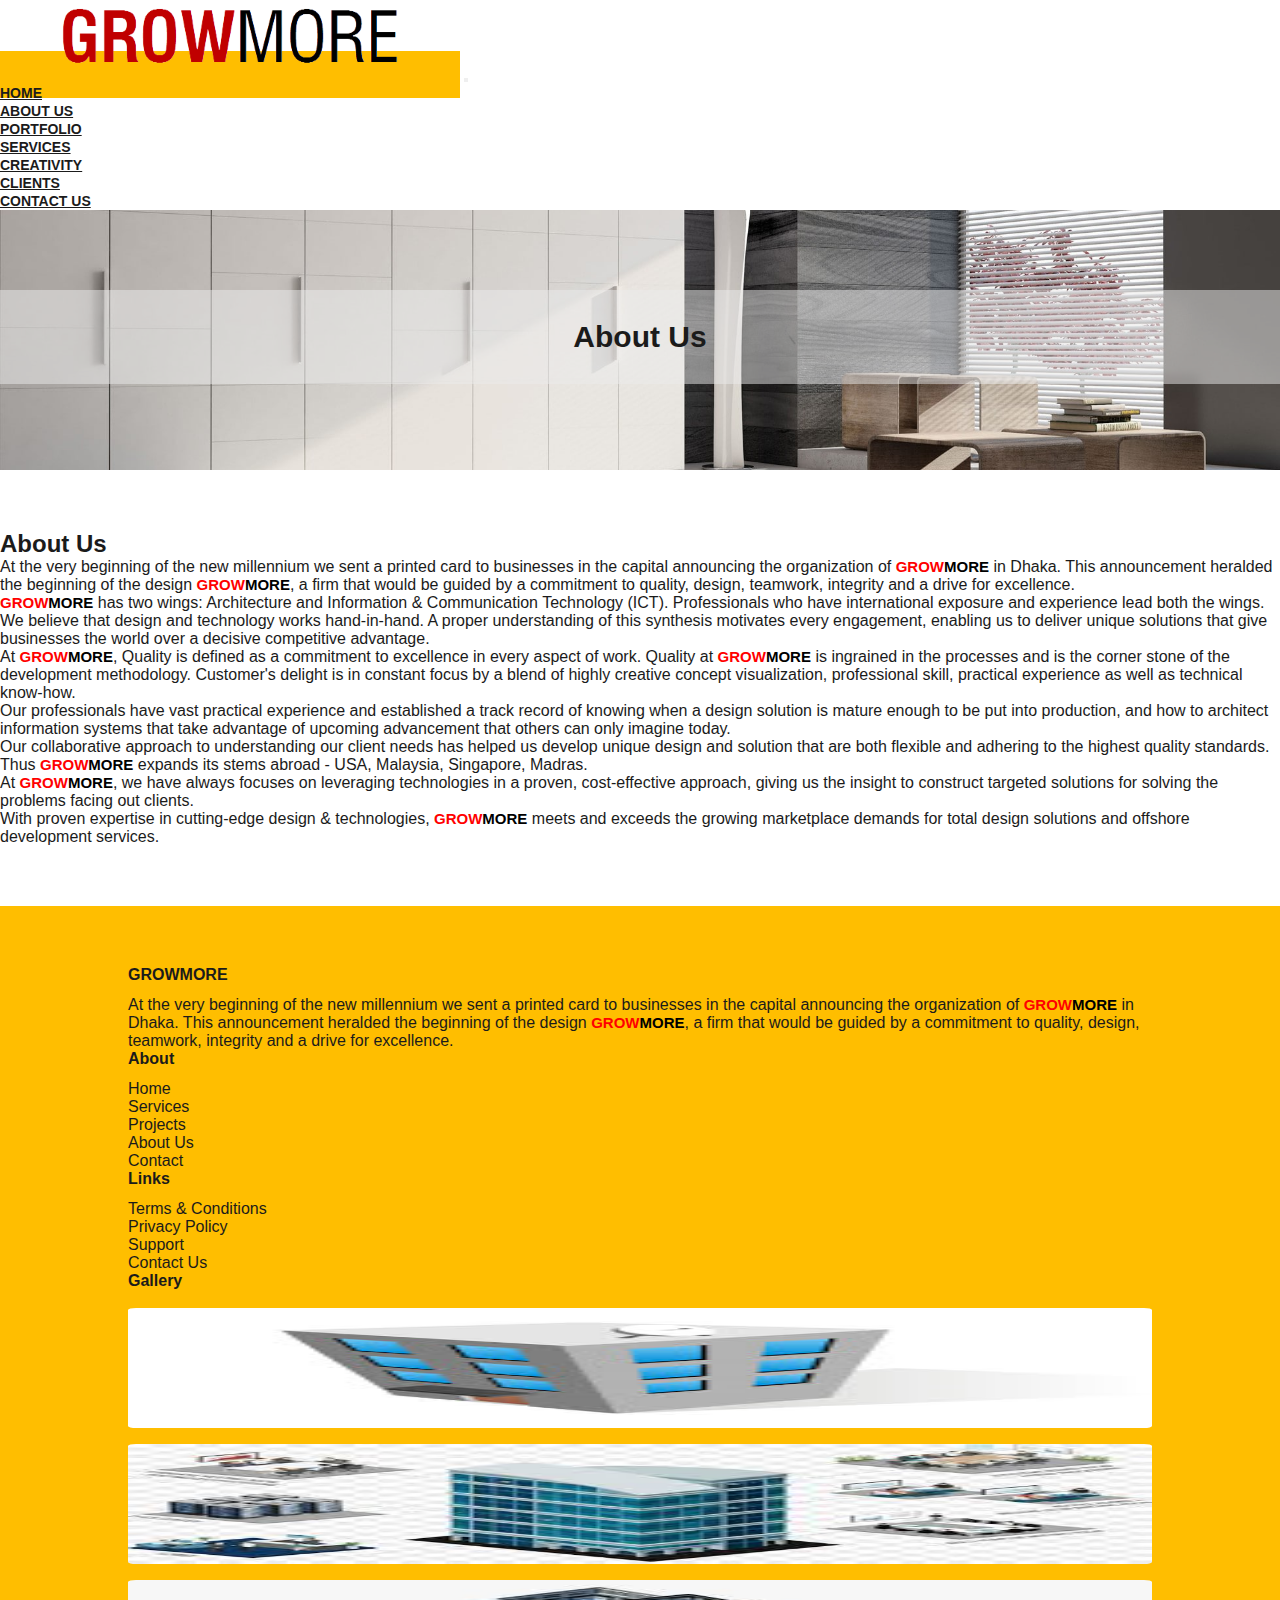
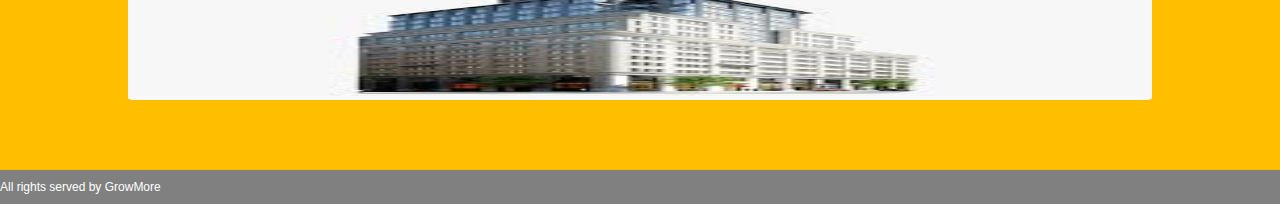
<file: aboutus.html>
<!doctype html>
<html lang="en">

<head>
    <!-- Required meta tags -->
    <meta charset="utf-8">
    <meta name="viewport" content="width=device-width, initial-scale=1">

    <!-- Bootstrap CSS -->
    <!-- <link rel="preconnect" href="https://fonts.googleapis.com">
    <link rel="preconnect" href="https://fonts.gstatic.com" crossorigin>
    <link href="https://fonts.googleapis.com/css2?family=Raleway:wght@400;500;700;900&display=swap" rel="stylesheet"> -->

    <link href="https://cdn.jsdelivr.net/npm/bootstrap@5.1.3/dist/css/bootstrap.min.css" rel="stylesheet"
        integrity="sha384-1BmE4kWBq78iYhFldvKuhfTAU6auU8tT94WrHftjDbrCEXSU1oBoqyl2QvZ6jIW3" crossorigin="anonymous">

    <title>GrowMore</title>
    <link rel="stylesheet" href="css/font-awesome/all.min.css">
    <link rel="stylesheet" href="css/style.css">
    <link rel="stylesheet" href="css/responsive.css">

</head>

<body>
    <div class="header-pages">
        <nav class="navbar navbar-expand-lg navbar-light bg-light">
            <div class="container-fluid new-container-fluid">
              <a class="navbar-brand" href="#"><img src="images/logo.png" alt=""></a>
              <button class="navbar-toggler" type="button" data-bs-toggle="collapse" data-bs-target="#navbarSupportedContent" aria-controls="navbarSupportedContent" aria-expanded="false" aria-label="Toggle navigation">
                <span class="navbar-toggler-icon"></span>
              </button>
              <div class="collapse navbar-collapse" id="navbarSupportedContent">
                <ul class="navbar-nav ms-auto mb-2 mb-lg-0">
                    <li class="nav-item active">
                        <a class="nav-link" href="index.html">Home</a>
                      </li>
                      <li class="nav-item">
                        <a class="nav-link" href="aboutus.html">About Us</a>
                      </li>
                      <li class="nav-item">
                          <a class="nav-link" href="portfolio.html">Portfolio</a>
                        </li>
                        <li class="nav-item">
                          <a class="nav-link" href="services.html">Services</a>
                        </li>
                        <li class="nav-item">
                          <a class="nav-link" href="creativity.html">Creativity</a>
                        </li>
                        <li class="nav-item">
                          <a class="nav-link" href="clients.html">Clients</a>
                        </li>
                        <li class="nav-item">
                          <a class="nav-link" href="contactus.html">Contact Us</a>
                        </li>
                </ul>
              </div>
            </div>
          </nav>
    </div>
    <div class="full-page-two">
        <div class="full-page-body-two">

            <div class="grow-more-banner-two">
                <div class="container">
                    <div class="growmore-banner-text-two">
                        <h3>About Us</h3>

                    </div>
                </div>
            </div>

        </div>
    </div>

    <div class="about ptb-60">
        <div class="container">
            <h2>About Us</h2>
            <p> At the very beginning of the new millennium we sent a printed card to businesses in the capital announcing the organization of <strong><span class="color-red">GROW</span><span class="color-black">MORE</span></strong> in Dhaka. This announcement heralded the beginning of the design <strong><span class="color-red">GROW</span><span class="color-black">MORE</span></strong>, a firm that would be guided by a commitment to quality, design, teamwork, integrity and a drive for excellence.</p>
            <p><strong><span class="color-red">GROW</span><span class="color-black">MORE</span></strong> has two wings: Architecture and Information & Communication Technology (ICT). Professionals who have international exposure and experience lead both the wings. We believe that design and technology works hand-in-hand. A proper understanding of this synthesis motivates every engagement, enabling us to deliver unique solutions that give businesses the world over a decisive competitive advantage.</p>
            <p>At <strong><span class="color-red">GROW</span><span class="color-black">MORE</span></strong>, Quality is defined as a commitment to excellence in every aspect of work. Quality at <strong><span class="color-red">GROW</span><span class="color-black">MORE</span></strong> is ingrained in the processes and is the corner stone of the development methodology. Customer's delight is in constant focus by a blend of highly creative concept visualization, professional skill, practical experience as well as technical know-how.</p>
            <p>Our professionals have vast practical experience and established a track record of knowing when a design solution is mature enough to be put into production, and how to architect information systems that take advantage of upcoming advancement that others can only imagine today. </p>
            <p>Our collaborative approach to understanding our client needs has helped us develop unique design and solution that are both flexible and adhering to the highest quality standards. Thus <strong><span class="color-red">GROW</span><span class="color-black">MORE</span></strong> expands its stems abroad - USA, Malaysia, Singapore, Madras.</p>
            <p>At <strong><span class="color-red">GROW</span><span class="color-black">MORE</span></strong>, we have always focuses on leveraging technologies in a proven, cost-effective approach, giving us the insight to construct targeted solutions for solving the problems facing out clients.</p>
            <p>With proven expertise in cutting-edge design & technologies, <strong><span class="color-red">GROW</span><span class="color-black">MORE</span></strong> meets and exceeds the growing marketplace demands for total design solutions and offshore development services. </p>
        </div>
    </div>

    <div class="footer">
        <div class="container">
            <div class="row">
                <div class="col-md-4">
                    <div class="footer-item">
                        <h4><span>GROWMORE</span></h4>
                        <p> At the very beginning of the new millennium we sent a printed card to businesses in the capital announcing the organization of <strong><span class="color-red">GROW</span><span class="color-black">MORE</span></strong> in Dhaka. This announcement heralded the beginning of the design <strong><span class="color-red">GROW</span><span class="color-black">MORE</span></strong>, a firm that would be guided by a commitment to quality, design, teamwork, integrity and a drive for excellence.</p>

                    </div>
                </div>
                <div class="col-md-2">
                    <div class="footer-item">
                        <h4><span>About</span></h4>
                        <ul class="footer-pages-ul">
                            <li><a href="../allOneTextColor/index.html">Home</a></li>
                            <li><a href="../servicesTwo/index.html">Services</a></li>
                            <li><a href="../projectsTwo/index.html">Projects</a></li>
                            <li><a href="../aboutTwo/index.html">About Us</a></li>
                            <li><a href="../contactTwo/index.html">Contact</a></li>
                        </ul>
                    </div>
                </div>
                <div class="col-md-2">
                    <div class="footer-item">
                        <h4><span>Links</span></h4>
                        <ul class="footer-pages-ul">
                            <li><a href="../termsOne/index.html">Terms & Conditions</a></li>
                            <li><a href="../privacyOne/index.html">Privacy Policy</a></li>
                            <li><a href="../supportOne/index.html">Support</a></li>
                            <li><a href="../contactTwo/index.html">Contact Us</a></li>
                        </ul>
                    </div>
                </div>
                <div class="col-md-4">
                    <div class="footer-gallery footer-item">
                        <h4><span>Gallery</span></h4>
                        <div class="row">
                            <div class="col-md-4 col-padd-mar">
                                <img src="images/3.jpg" alt="">
                            </div>
                            <div class="col-md-4 col-padd-mar">
                                <img src="images/10.jpg" alt="">
                            </div>
                            <div class="col-md-4">
                                <img src="images/4.jpg" alt="">
                            </div>
                        </div>
                    </div>
                </div>
            </div>
        </div>
    </div>
    <div class="last-footer text-center">
        <p>All rights served by GrowMore</p>
    </div>



    <!-- Optional JavaScript; choose one of the two! -->

    <!-- Option 1: Bootstrap Bundle with Popper -->
    <script src="https://code.jquery.com/jquery-3.6.0.min.js"
        integrity="sha256-/xUj+3OJU5yExlq6GSYGSHk7tPXikynS7ogEvDej/m4=" crossorigin="anonymous"></script>
    <script src="https://cdn.jsdelivr.net/npm/bootstrap@5.1.3/dist/js/bootstrap.bundle.min.js"
        integrity="sha384-ka7Sk0Gln4gmtz2MlQnikT1wXgYsOg+OMhuP+IlRH9sENBO0LRn5q+8nbTov4+1p" crossorigin="anonymous">
    </script>
    <script src="js/font-awesome/all.min.js"></script>
    <script src="js/main.js"></script>

</body>

</html>
</file>
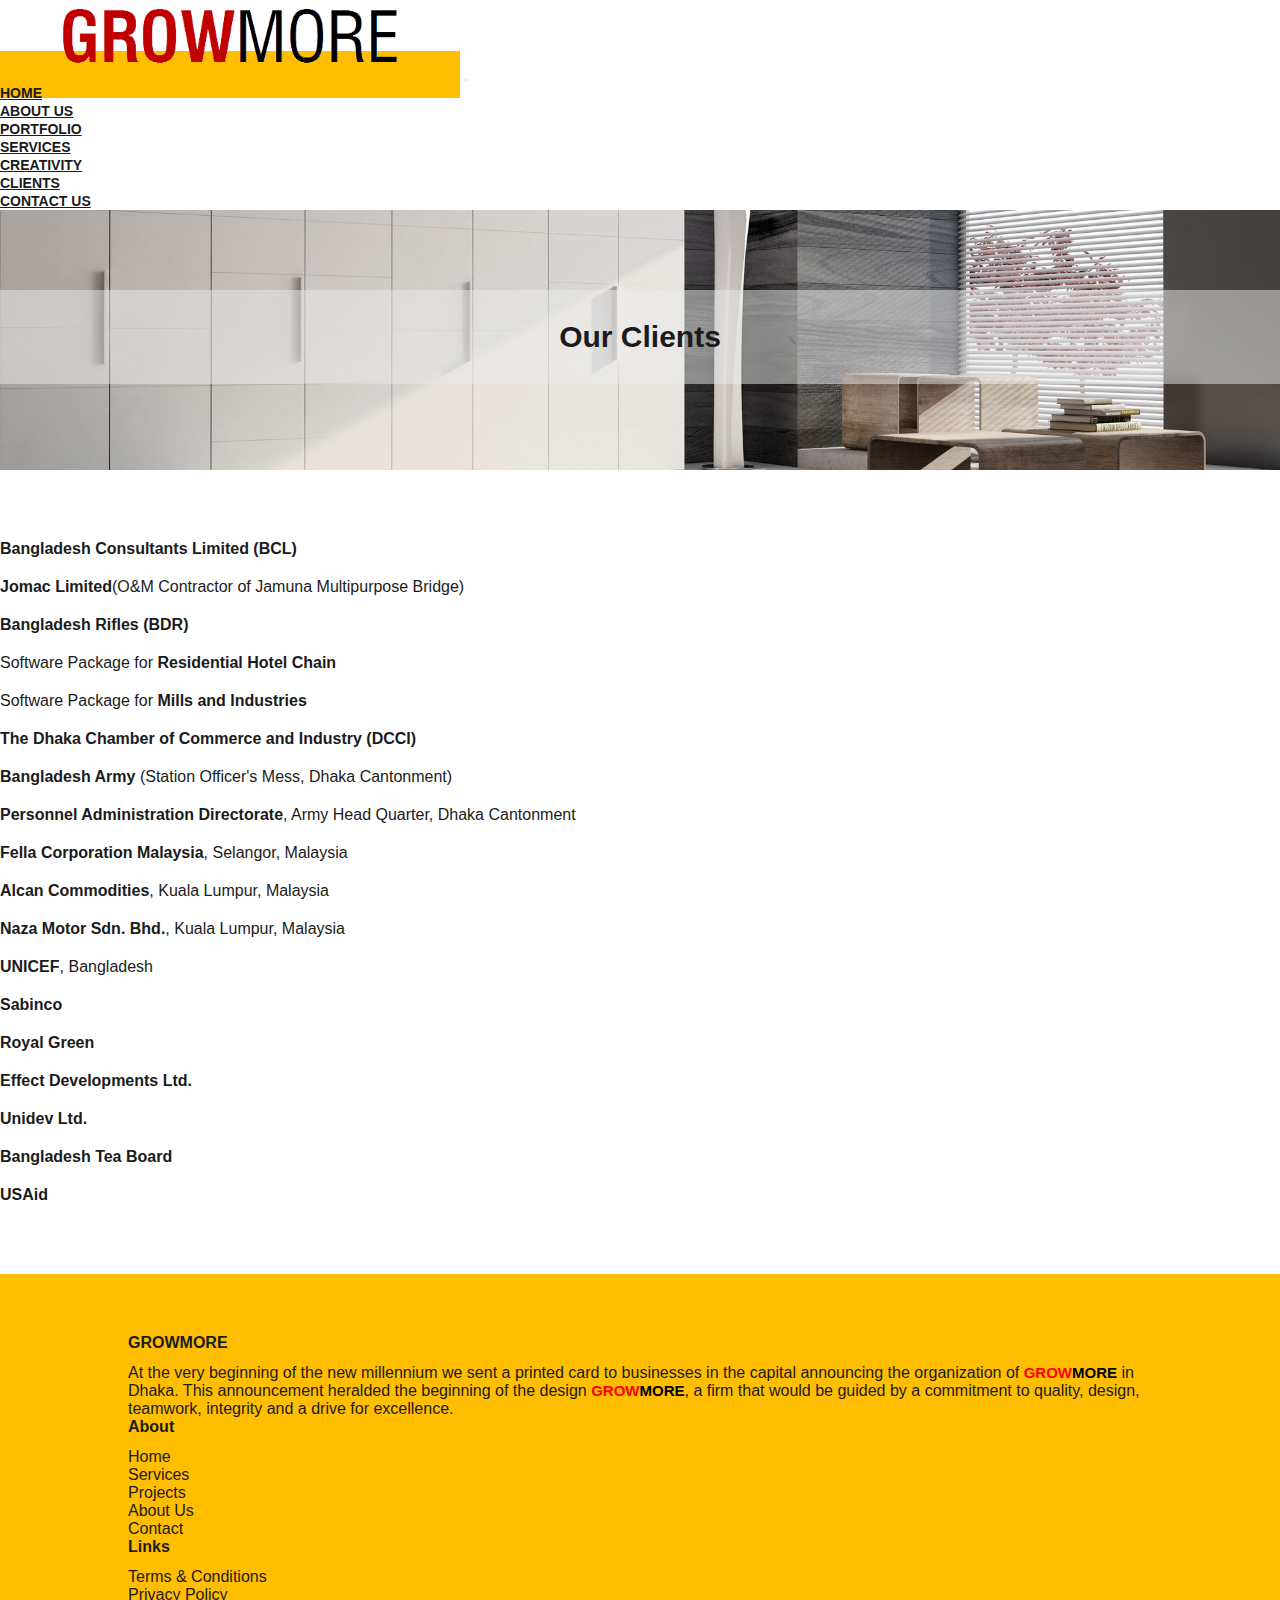
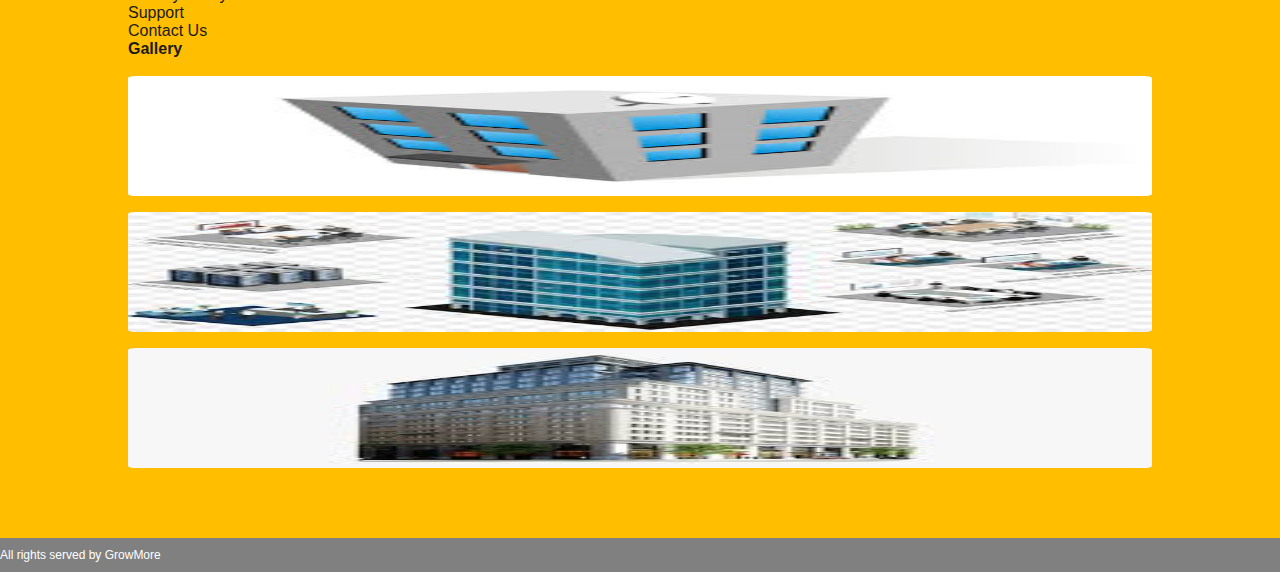
<file: clients.html>
<!doctype html>
<html lang="en">

<head>
    <!-- Required meta tags -->
    <meta charset="utf-8">
    <meta name="viewport" content="width=device-width, initial-scale=1">

    <!-- Bootstrap CSS -->
    <!--     <link rel="preconnect" href="https://fonts.googleapis.com">
    <link rel="preconnect" href="https://fonts.gstatic.com" crossorigin>
    <link href="https://fonts.googleapis.com/css2?family=Raleway:wght@400;500;700;900&display=swap" rel="stylesheet"> -->

    <link href="https://cdn.jsdelivr.net/npm/bootstrap@5.1.3/dist/css/bootstrap.min.css" rel="stylesheet"
        integrity="sha384-1BmE4kWBq78iYhFldvKuhfTAU6auU8tT94WrHftjDbrCEXSU1oBoqyl2QvZ6jIW3" crossorigin="anonymous">

    <title>GrowMore</title>
    <link rel="stylesheet" href="css/font-awesome/all.min.css">
    <link rel="stylesheet" href="css/style.css">
    <link rel="stylesheet" href="css/responsive.css">

</head>

<body>
    <div class="header-pages">
        <nav class="navbar navbar-expand-lg navbar-light bg-light">
            <div class="container-fluid new-container-fluid">
                <a class="navbar-brand" href="#"><img src="images/logo.png" alt=""></a>
                <button class="navbar-toggler" type="button" data-bs-toggle="collapse"
                    data-bs-target="#navbarSupportedContent" aria-controls="navbarSupportedContent"
                    aria-expanded="false" aria-label="Toggle navigation">
                    <span class="navbar-toggler-icon"></span>
                </button>
                <div class="collapse navbar-collapse" id="navbarSupportedContent">
                    <ul class="navbar-nav ms-auto mb-2 mb-lg-0">
                        <li class="nav-item active">
                            <a class="nav-link" href="index.html">Home</a>
                        </li>
                        <li class="nav-item">
                            <a class="nav-link" href="aboutus.html">About Us</a>
                        </li>
                        <li class="nav-item">
                            <a class="nav-link" href="portfolio.html">Portfolio</a>
                        </li>
                        <li class="nav-item">
                            <a class="nav-link" href="services.html">Services</a>
                        </li>
                        <li class="nav-item">
                            <a class="nav-link" href="creativity.html">Creativity</a>
                        </li>
                        <li class="nav-item">
                            <a class="nav-link" href="clients.html">Clients</a>
                        </li>
                        <li class="nav-item">
                            <a class="nav-link" href="contactus.html">Contact Us</a>
                        </li>
                    </ul>
                </div>
            </div>
        </nav>
    </div>
    <div class="full-page-two">
        <div class="full-page-body-two">

            <div class="grow-more-banner-two">
                <div class="container">
                    <div class="growmore-banner-text-two">
                        <h3>Our Clients</h3>

                    </div>
                </div>
            </div>

        </div>
    </div>

    <div class="client ptb-60">
        <div class="container">
            <div class="all-client">
                <div class="row">
                    <div class="col-md-6">
                        <ul>
                            <li><strong>Bangladesh Consultants Limited (BCL)</strong></li>
                            <li><strong>Jomac Limited</strong>(O&M Contractor of Jamuna Multipurpose Bridge)</li>
                            <li><strong>Bangladesh Rifles (BDR)</strong></li>
                            <li>Software Package for <strong>Residential Hotel Chain</strong></li>
                            <li>Software Package for <strong>Mills and Industries</strong></li>
                            <li><strong>The Dhaka Chamber of Commerce and Industry (DCCI)</strong></li>
                            <li><strong>Bangladesh Army</strong> (Station Officer's Mess, Dhaka Cantonment)</li>
                            <li><strong>Personnel Administration Directorate</strong>, Army Head Quarter, Dhaka
                                Cantonment</li>
                            <li><strong>Fella Corporation Malaysia</strong>, Selangor, Malaysia</li>
                        </ul>
                    </div>
                    <div class="col-md-6">
                        <ul>
                            <li><strong>Alcan Commodities</strong>, Kuala Lumpur, Malaysia</li>
                            <li><strong>Naza Motor Sdn. Bhd.</strong>, Kuala Lumpur, Malaysia</li>
                            <li><strong>UNICEF</strong>, Bangladesh</li>
                            <li><strong>Sabinco</strong></li>
                            <li><strong>Royal Green</strong></li>
                            <li><strong>Effect Developments Ltd.</strong></li>
                            <li><strong>Unidev Ltd.</strong></li>
                            <li><strong>Bangladesh Tea Board</strong></li>
                            <li><strong>USAid</strong></li>
                        </ul>
                    </div>
                </div>
            </div>
        </div>
    </div>

    <div class="footer">
        <div class="container">
            <div class="row">
                <div class="col-md-4">
                    <div class="footer-item">
                        <h4><span>GROWMORE</span></h4>
                        <p> At the very beginning of the new millennium we sent a printed card to businesses in the capital announcing the organization of <strong><span class="color-red">GROW</span><span class="color-black">MORE</span></strong> in Dhaka. This announcement heralded the beginning of the design <strong><span class="color-red">GROW</span><span class="color-black">MORE</span></strong>, a firm that would be guided by a commitment to quality, design, teamwork, integrity and a drive for excellence.</p>

                    </div>
                </div>
                <div class="col-md-2">
                    <div class="footer-item">
                        <h4><span>About</span></h4>
                        <ul class="footer-pages-ul">
                            <li><a href="../allOneTextColor/index.html">Home</a></li>
                            <li><a href="../servicesTwo/index.html">Services</a></li>
                            <li><a href="../projectsTwo/index.html">Projects</a></li>
                            <li><a href="../aboutTwo/index.html">About Us</a></li>
                            <li><a href="../contactTwo/index.html">Contact</a></li>
                        </ul>
                    </div>
                </div>
                <div class="col-md-2">
                    <div class="footer-item">
                        <h4><span>Links</span></h4>
                        <ul class="footer-pages-ul">
                            <li><a href="../termsOne/index.html">Terms & Conditions</a></li>
                            <li><a href="../privacyOne/index.html">Privacy Policy</a></li>
                            <li><a href="../supportOne/index.html">Support</a></li>
                            <li><a href="../contactTwo/index.html">Contact Us</a></li>
                        </ul>
                    </div>
                </div>
                <div class="col-md-4">
                    <div class="footer-gallery footer-item">
                        <h4><span>Gallery</span></h4>
                        <div class="row">
                            <div class="col-md-4 col-padd-mar">
                                <img src="images/3.jpg" alt="">
                            </div>
                            <div class="col-md-4 col-padd-mar">
                                <img src="images/10.jpg" alt="">
                            </div>
                            <div class="col-md-4">
                                <img src="images/4.jpg" alt="">
                            </div>
                        </div>
                    </div>
                </div>
            </div>
        </div>
    </div>
    <div class="last-footer text-center">
        <p>All rights served by GrowMore</p>
    </div>



    <!-- Optional JavaScript; choose one of the two! -->

    <!-- Option 1: Bootstrap Bundle with Popper -->
    <script src="https://code.jquery.com/jquery-3.6.0.min.js"
        integrity="sha256-/xUj+3OJU5yExlq6GSYGSHk7tPXikynS7ogEvDej/m4=" crossorigin="anonymous"></script>
    <script src="https://cdn.jsdelivr.net/npm/bootstrap@5.1.3/dist/js/bootstrap.bundle.min.js"
        integrity="sha384-ka7Sk0Gln4gmtz2MlQnikT1wXgYsOg+OMhuP+IlRH9sENBO0LRn5q+8nbTov4+1p" crossorigin="anonymous">
    </script>
    <script src="js/font-awesome/all.min.js"></script>
    <script src="js/main.js"></script>

</body>

</html>
</file>
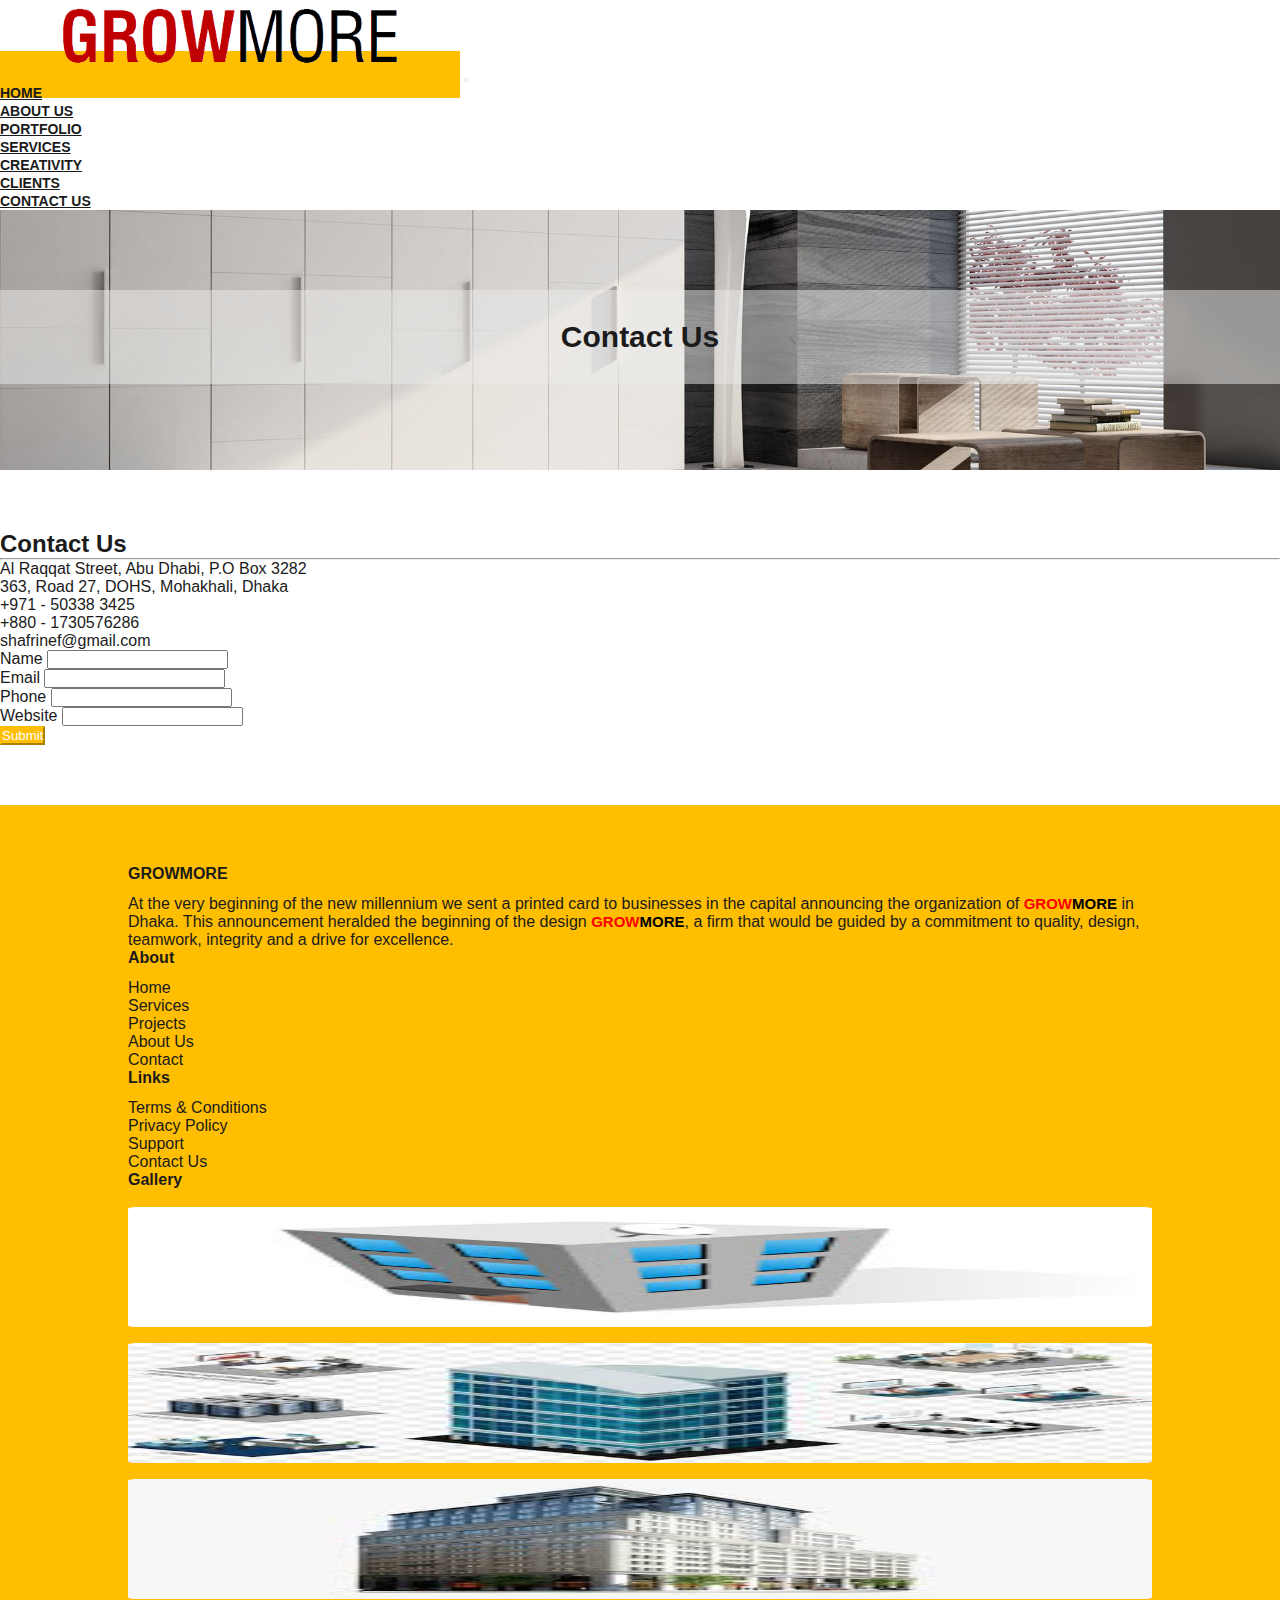
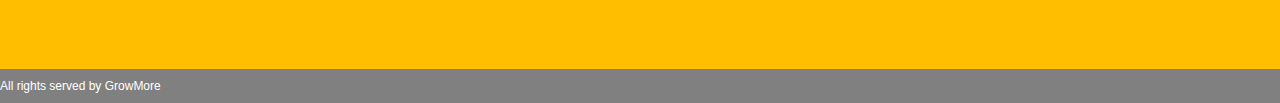
<file: contactus.html>
<!doctype html>
<html lang="en">

<head>
    <!-- Required meta tags -->
    <meta charset="utf-8">
    <meta name="viewport" content="width=device-width, initial-scale=1">

    <!-- Bootstrap CSS -->
   <!--  <link rel="preconnect" href="https://fonts.googleapis.com">
    <link rel="preconnect" href="https://fonts.gstatic.com" crossorigin>
    <link href="https://fonts.googleapis.com/css2?family=Raleway:wght@400;500;700;900&display=swap" rel="stylesheet"> -->

    <link href="https://cdn.jsdelivr.net/npm/bootstrap@5.1.3/dist/css/bootstrap.min.css" rel="stylesheet"
        integrity="sha384-1BmE4kWBq78iYhFldvKuhfTAU6auU8tT94WrHftjDbrCEXSU1oBoqyl2QvZ6jIW3" crossorigin="anonymous">

    <title>GrowMore</title>
    <link rel="stylesheet" href="css/font-awesome/all.min.css">
    <link rel="stylesheet" href="css/style.css">
    <link rel="stylesheet" href="css/responsive.css">

</head>

<body>
    <div class="header-pages">
        <nav class="navbar navbar-expand-lg navbar-light bg-light">
            <div class="container-fluid new-container-fluid">
              <a class="navbar-brand" href="#"><img src="images/logo.png" alt=""></a>
              <button class="navbar-toggler" type="button" data-bs-toggle="collapse" data-bs-target="#navbarSupportedContent" aria-controls="navbarSupportedContent" aria-expanded="false" aria-label="Toggle navigation">
                <span class="navbar-toggler-icon"></span>
              </button>
              <div class="collapse navbar-collapse" id="navbarSupportedContent">
                <ul class="navbar-nav ms-auto mb-2 mb-lg-0">
                    <li class="nav-item active">
                        <a class="nav-link" href="index.html">Home</a>
                      </li>
                      <li class="nav-item">
                        <a class="nav-link" href="aboutus.html">About Us</a>
                      </li>
                      <li class="nav-item">
                          <a class="nav-link" href="portfolio.html">Portfolio</a>
                        </li>
                        <li class="nav-item">
                          <a class="nav-link" href="services.html">Services</a>
                        </li>
                        <li class="nav-item">
                          <a class="nav-link" href="creativity.html">Creativity</a>
                        </li>
                        <li class="nav-item">
                          <a class="nav-link" href="clients.html">Clients</a>
                        </li>
                        <li class="nav-item">
                          <a class="nav-link" href="contactus.html">Contact Us</a>
                        </li>
                </ul>
              </div>
            </div>
          </nav>
    </div>
    <div class="full-page-two">
        <div class="full-page-body-two">

            <div class="grow-more-banner-two">
                <div class="container">
                    <div class="growmore-banner-text-two">
                        <h3>Contact Us</h3>

                    </div>
                </div>
            </div>

        </div>
    </div>

    <div class="about ptb-60">
        <div class="container">
            <div class="row">
                <div class="col-md-4">
                    <div class="contact-left">
                        <h2>Contact Us</h2>
                        <hr class="noticed-hr">
                        <p>Al Raqqat Street, Abu Dhabi, P.O Box 3282</p>
                        <p>363, Road 27, DOHS, Mohakhali, Dhaka</p>
                        <p>+971 - 50338 3425</p>
                        <p>+880 - 1730576286</p>
                        <p>shafrinef@gmail.com</p>
                    </div>
                </div>
                <div class="col-md-6 offset-md-1">
                    <div class="contact-form">
                        <form>
                            <div class="mb-3">
                                <label for="exampleInputEmail1" class="form-label">Name</label>
                                <input type="text" class="form-control" id="exampleInputEmail1"
                                    aria-describedby="emailHelp">
                            </div>
                            <div class="mb-3">
                                <label for="exampleInputEmail1" class="form-label">Email</label>
                                <input type="email" class="form-control" id="exampleInputEmail1"
                                    aria-describedby="emailHelp">
                            </div>
                            <div class="mb-3">
                                <label for="exampleInputEmail1" class="form-label">Phone</label>
                                <input type="text" class="form-control" id="exampleInputEmail1"
                                    aria-describedby="emailHelp">
                            </div>
                            <div class="mb-3">
                                <label for="exampleInputEmail1" class="form-label">Website</label>
                                <input type="text" class="form-control" id="exampleInputEmail1"
                                    aria-describedby="emailHelp">
                            </div>
                            <button type="submit" class="btn btn-primary">Submit</button>
                        </form>
                    </div>
                </div>
            </div>
        </div>
    </div>

    <div class="footer">
        <div class="container">
            <div class="row">
                <div class="col-md-4">
                    <div class="footer-item">
                        <h4><span>GROWMORE</span></h4>
                        <p> At the very beginning of the new millennium we sent a printed card to businesses in the capital announcing the organization of <strong><span class="color-red">GROW</span><span class="color-black">MORE</span></strong> in Dhaka. This announcement heralded the beginning of the design <strong><span class="color-red">GROW</span><span class="color-black">MORE</span></strong>, a firm that would be guided by a commitment to quality, design, teamwork, integrity and a drive for excellence.</p>

                    </div>
                </div>
                <div class="col-md-2">
                    <div class="footer-item">
                        <h4><span>About</span></h4>
                        <ul class="footer-pages-ul">
                            <li><a href="../allOneTextColor/index.html">Home</a></li>
                            <li><a href="../servicesTwo/index.html">Services</a></li>
                            <li><a href="../projectsTwo/index.html">Projects</a></li>
                            <li><a href="../aboutTwo/index.html">About Us</a></li>
                            <li><a href="../contactTwo/index.html">Contact</a></li>
                        </ul>
                    </div>
                </div>
                <div class="col-md-2">
                    <div class="footer-item">
                        <h4><span>Links</span></h4>
                        <ul class="footer-pages-ul">
                            <li><a href="../termsOne/index.html">Terms & Conditions</a></li>
                            <li><a href="../privacyOne/index.html">Privacy Policy</a></li>
                            <li><a href="../supportOne/index.html">Support</a></li>
                            <li><a href="../contactTwo/index.html">Contact Us</a></li>
                        </ul>
                    </div>
                </div>
                <div class="col-md-4">
                    <div class="footer-gallery footer-item">
                        <h4><span>Gallery</span></h4>
                        <div class="row">
                            <div class="col-md-4 col-padd-mar">
                                <img src="images/3.jpg" alt="">
                            </div>
                            <div class="col-md-4 col-padd-mar">
                                <img src="images/10.jpg" alt="">
                            </div>
                            <div class="col-md-4">
                                <img src="images/4.jpg" alt="">
                            </div>
                        </div>
                    </div>
                </div>
            </div>
        </div>
    </div>
    <div class="last-footer text-center">
        <p>All rights served by GrowMore</p>
    </div>



    <!-- Optional JavaScript; choose one of the two! -->

    <!-- Option 1: Bootstrap Bundle with Popper -->
    <script src="https://code.jquery.com/jquery-3.6.0.min.js"
        integrity="sha256-/xUj+3OJU5yExlq6GSYGSHk7tPXikynS7ogEvDej/m4=" crossorigin="anonymous"></script>
    <script src="https://cdn.jsdelivr.net/npm/bootstrap@5.1.3/dist/js/bootstrap.bundle.min.js"
        integrity="sha384-ka7Sk0Gln4gmtz2MlQnikT1wXgYsOg+OMhuP+IlRH9sENBO0LRn5q+8nbTov4+1p" crossorigin="anonymous">
    </script>
    <script src="js/font-awesome/all.min.js"></script>
    <script src="js/main.js"></script>

</body>

</html>
</file>
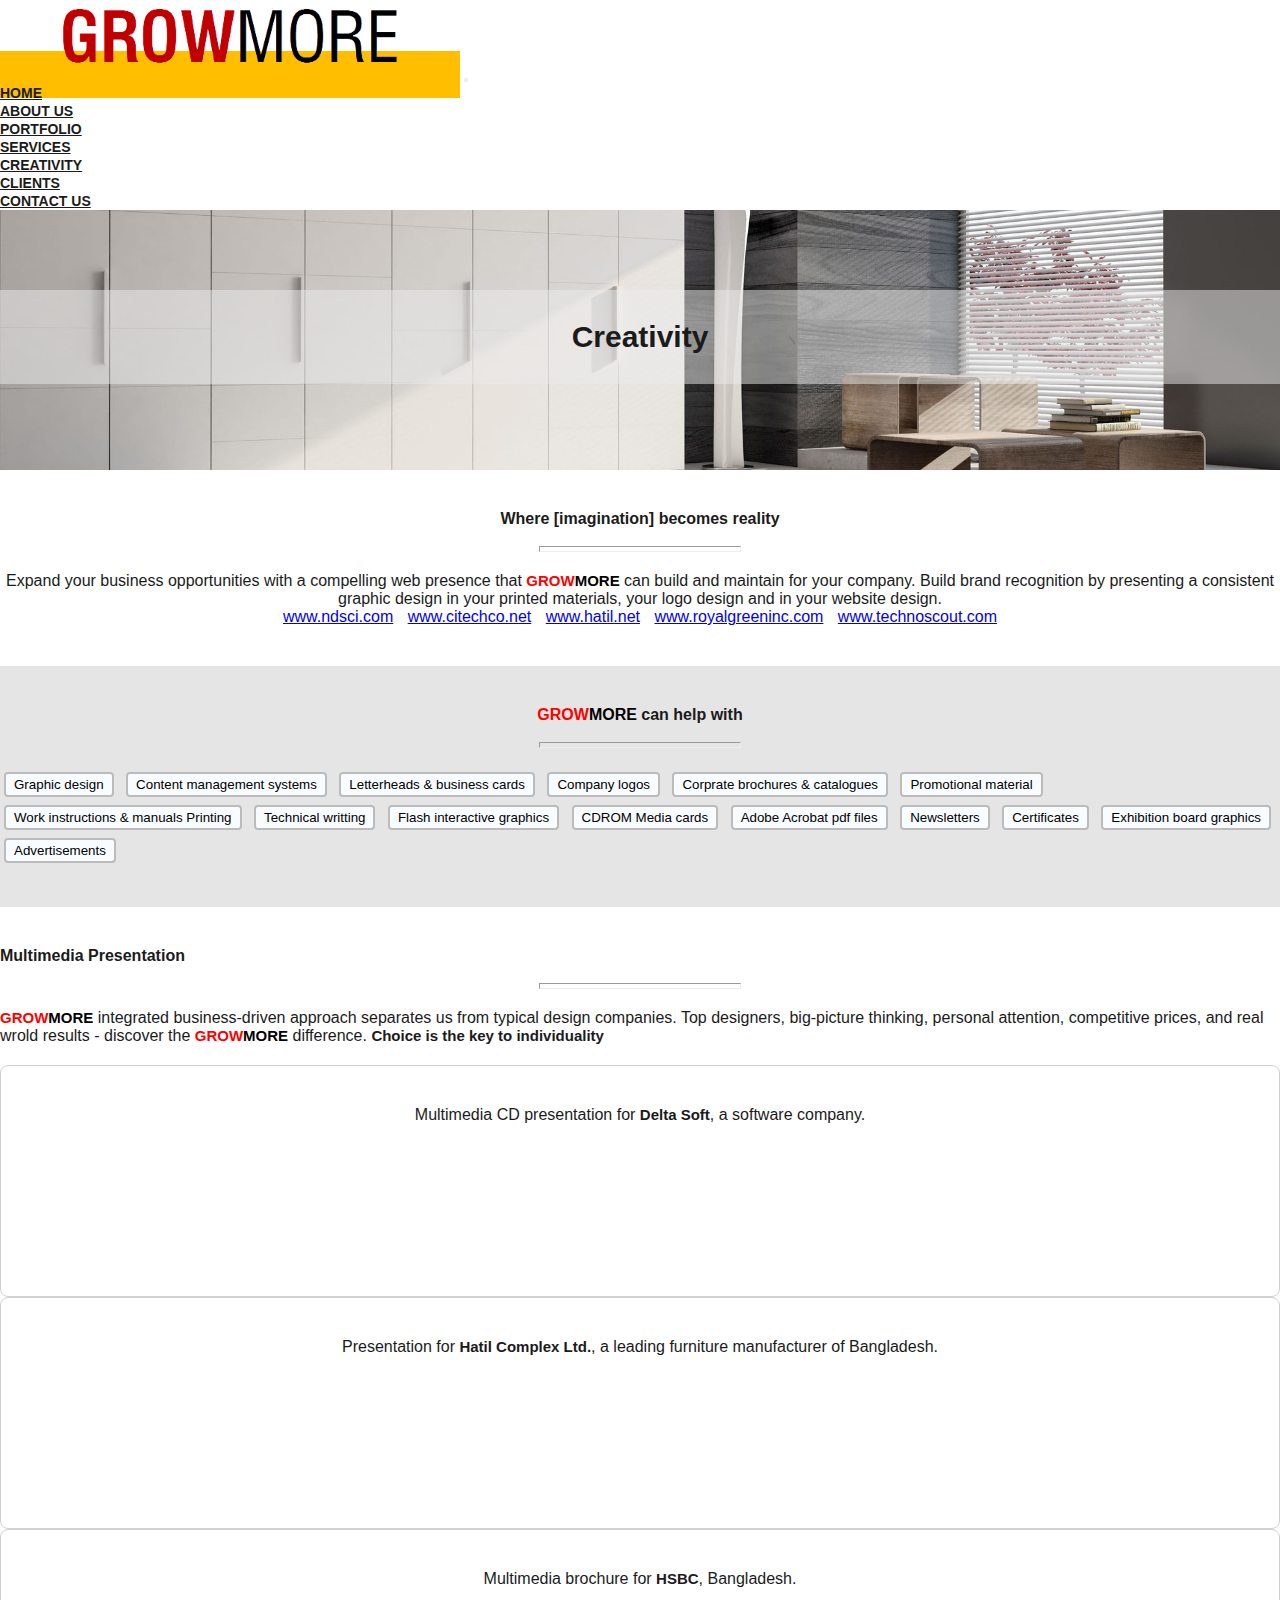
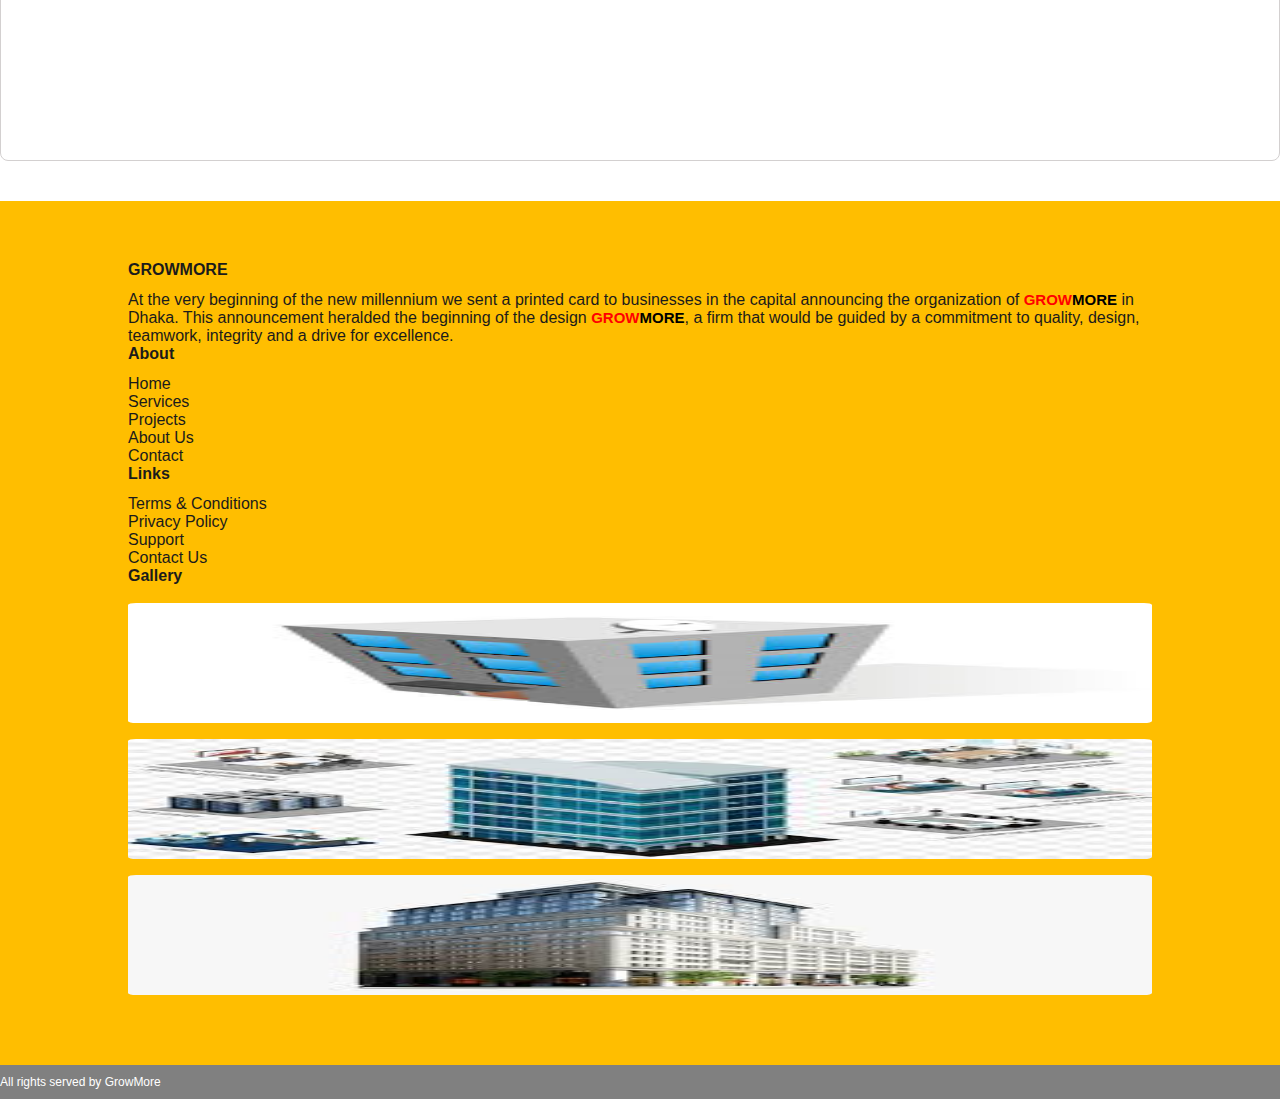
<file: creativity.html>
<!doctype html>
<html lang="en">

<head>
    <!-- Required meta tags -->
    <meta charset="utf-8">
    <meta name="viewport" content="width=device-width, initial-scale=1">

    <!-- Bootstrap CSS -->
    <!--   <link rel="preconnect" href="https://fonts.googleapis.com">
    <link rel="preconnect" href="https://fonts.gstatic.com" crossorigin>
    <link href="https://fonts.googleapis.com/css2?family=Raleway:wght@400;500;700;900&display=swap" rel="stylesheet"> -->

    <link href="https://cdn.jsdelivr.net/npm/bootstrap@5.1.3/dist/css/bootstrap.min.css" rel="stylesheet"
        integrity="sha384-1BmE4kWBq78iYhFldvKuhfTAU6auU8tT94WrHftjDbrCEXSU1oBoqyl2QvZ6jIW3" crossorigin="anonymous">

    <title>GrowMore</title>
    <link rel="stylesheet" href="css/font-awesome/all.min.css">
    <link rel="stylesheet" href="css/style.css">
    <link rel="stylesheet" href="css/responsive.css">

</head>

<body>
    <div class="header-pages">
        <nav class="navbar navbar-expand-lg navbar-light bg-light">
            <div class="container-fluid new-container-fluid">
                <a class="navbar-brand" href="#"><img src="images/logo.png" alt=""></a>
                <button class="navbar-toggler" type="button" data-bs-toggle="collapse"
                    data-bs-target="#navbarSupportedContent" aria-controls="navbarSupportedContent"
                    aria-expanded="false" aria-label="Toggle navigation">
                    <span class="navbar-toggler-icon"></span>
                </button>
                <div class="collapse navbar-collapse" id="navbarSupportedContent">
                    <ul class="navbar-nav ms-auto mb-2 mb-lg-0">
                        <li class="nav-item active">
                            <a class="nav-link" href="index.html">Home</a>
                        </li>
                        <li class="nav-item">
                            <a class="nav-link" href="aboutus.html">About Us</a>
                        </li>
                        <li class="nav-item">
                            <a class="nav-link" href="portfolio.html">Portfolio</a>
                        </li>
                        <li class="nav-item">
                            <a class="nav-link" href="services.html">Services</a>
                        </li>
                        <li class="nav-item">
                            <a class="nav-link" href="creativity.html">Creativity</a>
                        </li>
                        <li class="nav-item">
                            <a class="nav-link" href="clients.html">Clients</a>
                        </li>
                        <li class="nav-item">
                            <a class="nav-link" href="contactus.html">Contact Us</a>
                        </li>
                    </ul>
                </div>
            </div>
        </nav>
    </div>
    <div class="full-page-two">
        <div class="full-page-body-two">

            <div class="grow-more-banner-two">
                <div class="container">
                    <div class="growmore-banner-text-two">
                        <h3>Creativity</h3>

                    </div>
                </div>
            </div>

        </div>
    </div>

    <div class="about">

        <div class="ptb-40">
            <div class="container">

                <h4 class="where-h4">Where <strong>[imagination]</strong> becomes <strong>reality</strong></h4>
                <hr class="hr-two">
                <div class="creativity-first-block-left">
                    <p>Expand your business opportunities with a compelling web presence that <strong><span
                                class="color-red">GROW</span><span class="color-black">MORE</span></strong> can build
                        and maintain for your company. Build brand recognition by presenting a consistent graphic design
                        in your printed materials, your logo design and in your website design.</p>
                </div>
                <div class="creativity-first-block-right">
                    <a target="_blank" href="http://www.ndsci.com/">www.ndsci.com</a>
                    <a target="_blank" href="https://www.citechco.net/">www.citechco.net</a>
                    <a target="_blank" href="https://hatil.com/">www.hatil.net</a>
                    <a target="_blank" href="http://www.royalgreeninc.com/">www.royalgreeninc.com</a>
                    <a target="_blank" href="http://www.technoscout.com/">www.technoscout.com</a>
                </div>
            </div>
        </div>
        <div class="growmore-help">
            <div class="container">
                <h4><strong><span class="color-red">GROW</span><span class="color-black">MORE</span></strong> can help
                    with </h4>
                <hr class="hr-two">
                <div class="text-center">
                    <button class="growmore-help-btn">Graphic design</button>
                    <button class="growmore-help-btn">Content management systems</button>
                    <button class="growmore-help-btn">Letterheads & business cards</button>
                    <button class="growmore-help-btn">Company logos</button>
                    <button class="growmore-help-btn">Corprate brochures & catalogues</button>
                    <button class="growmore-help-btn">Promotional material</button>
                    <button class="growmore-help-btn">Work instructions & manuals Printing</button>
                    <button class="growmore-help-btn">Technical writting</button>
                    <button class="growmore-help-btn">Flash interactive graphics</button>
                    <button class="growmore-help-btn">CDROM Media cards</button>
                    <button class="growmore-help-btn">Adobe Acrobat pdf files</button>
                    <button class="growmore-help-btn">Newsletters</button>
                    <button class="growmore-help-btn">Certificates</button>
                    <button class="growmore-help-btn">Exhibition board graphics</button>
                    <button class="growmore-help-btn">Advertisements</button>
                </div>
            </div>
        </div>
        <div class="multimedia ptb-40">
        <div class="container">
            <h4 class="text-center">Multimedia Presentation</h4>
            <hr class="hr-two">
            <p class="text-center"><strong><span class="color-red">GROW</span><span class="color-black">MORE</span></strong> integrated business-driven approach separates us from typical design companies. Top designers, big-picture thinking, personal attention, competitive prices, and real wrold results - discover the <strong><span class="color-red">GROW</span><span class="color-black">MORE</span></strong> difference. <strong>Choice is the key to individuality</strong></p>
          
           <div class="multimedia-client">
               <div class="row">
                   <div class="col-md-4">
                       <div class="multimedia-client-block">
                           <p>Multimedia CD presentation for <strong>Delta Soft</strong>, a software company.</p>
                       </div>
                   </div>
                   <div class="col-md-4">
                    <div class="multimedia-client-block">
                        <p>Presentation for <strong>Hatil Complex Ltd.</strong>, a leading furniture manufacturer of Bangladesh.</p>
                    </div>
                </div>
                <div class="col-md-4">
                    <div class="multimedia-client-block">
                        <p>Multimedia brochure for <strong>HSBC</strong>, Bangladesh.</p>
                    </div>
                </div>
               </div>
           </div>
        </div>
        </div>

    </div>

    <div class="footer">
        <div class="container">
            <div class="row">
                <div class="col-md-4">
                    <div class="footer-item">
                        <h4><span>GROWMORE</span></h4>
                        <p> At the very beginning of the new millennium we sent a printed card to businesses in the capital announcing the organization of <strong><span class="color-red">GROW</span><span class="color-black">MORE</span></strong> in Dhaka. This announcement heralded the beginning of the design <strong><span class="color-red">GROW</span><span class="color-black">MORE</span></strong>, a firm that would be guided by a commitment to quality, design, teamwork, integrity and a drive for excellence.</p>

                    </div>
                </div>
                <div class="col-md-2">
                    <div class="footer-item">
                        <h4><span>About</span></h4>
                        <ul class="footer-pages-ul">
                            <li><a href="../allOneTextColor/index.html">Home</a></li>
                            <li><a href="../servicesTwo/index.html">Services</a></li>
                            <li><a href="../projectsTwo/index.html">Projects</a></li>
                            <li><a href="../aboutTwo/index.html">About Us</a></li>
                            <li><a href="../contactTwo/index.html">Contact</a></li>
                        </ul>
                    </div>
                </div>
                <div class="col-md-2">
                    <div class="footer-item">
                        <h4><span>Links</span></h4>
                        <ul class="footer-pages-ul">
                            <li><a href="../termsOne/index.html">Terms & Conditions</a></li>
                            <li><a href="../privacyOne/index.html">Privacy Policy</a></li>
                            <li><a href="../supportOne/index.html">Support</a></li>
                            <li><a href="../contactTwo/index.html">Contact Us</a></li>
                        </ul>
                    </div>
                </div>
                <div class="col-md-4">
                    <div class="footer-gallery footer-item">
                        <h4><span>Gallery</span></h4>
                        <div class="row">
                            <div class="col-md-4 col-padd-mar">
                                <img src="images/3.jpg" alt="">
                            </div>
                            <div class="col-md-4 col-padd-mar">
                                <img src="images/10.jpg" alt="">
                            </div>
                            <div class="col-md-4">
                                <img src="images/4.jpg" alt="">
                            </div>
                        </div>
                    </div>
                </div>
            </div>
        </div>
    </div>
    <div class="last-footer text-center">
        <p>All rights served by GrowMore</p>
    </div>



    <!-- Optional JavaScript; choose one of the two! -->

    <!-- Option 1: Bootstrap Bundle with Popper -->
    <script src="https://code.jquery.com/jquery-3.6.0.min.js"
        integrity="sha256-/xUj+3OJU5yExlq6GSYGSHk7tPXikynS7ogEvDej/m4=" crossorigin="anonymous"></script>
    <script src="https://cdn.jsdelivr.net/npm/bootstrap@5.1.3/dist/js/bootstrap.bundle.min.js"
        integrity="sha384-ka7Sk0Gln4gmtz2MlQnikT1wXgYsOg+OMhuP+IlRH9sENBO0LRn5q+8nbTov4+1p" crossorigin="anonymous">
    </script>
    <script src="js/font-awesome/all.min.js"></script>
    <script src="js/main.js"></script>

</body>

</html>
</file>
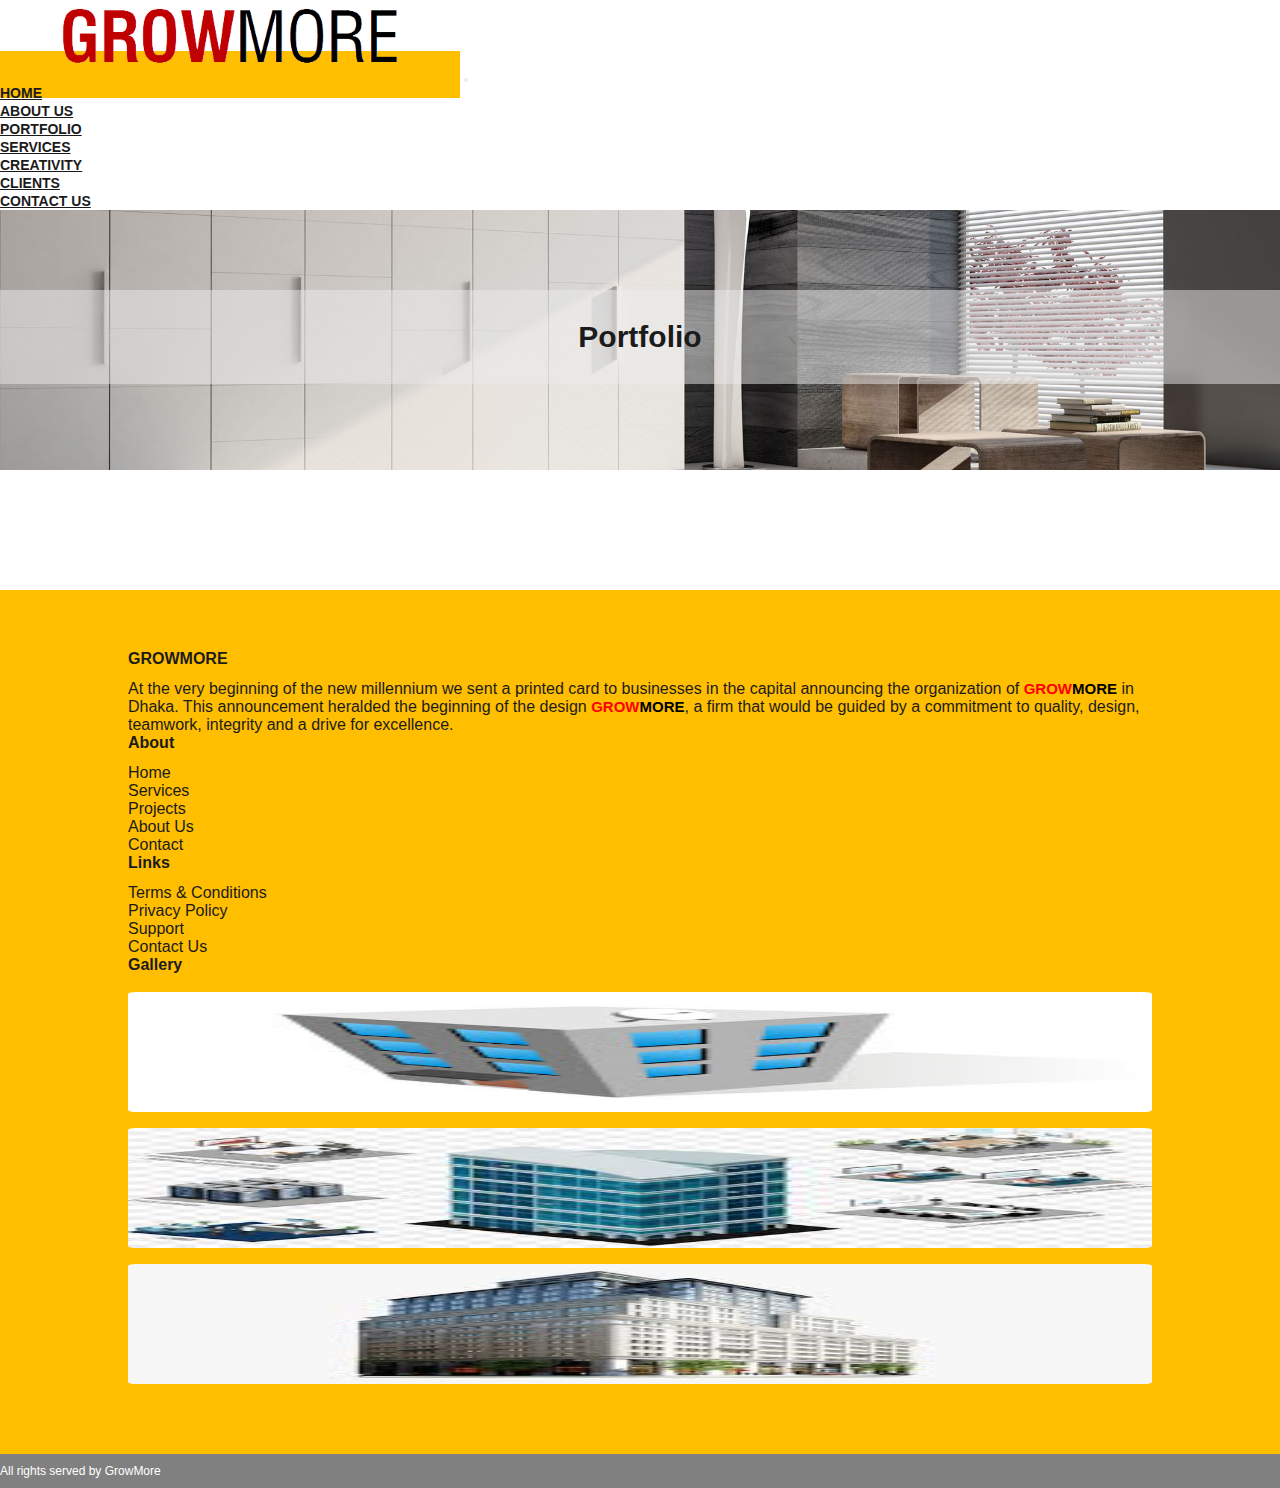
<file: portfolio.html>
<!doctype html>
<html lang="en">

<head>
    <!-- Required meta tags -->
    <meta charset="utf-8">
    <meta name="viewport" content="width=device-width, initial-scale=1">

    <!-- Bootstrap CSS -->
  <!--   <link rel="preconnect" href="https://fonts.googleapis.com">
    <link rel="preconnect" href="https://fonts.gstatic.com" crossorigin>
    <link href="https://fonts.googleapis.com/css2?family=Raleway:wght@400;500;700;900&display=swap" rel="stylesheet"> -->

    <link href="https://cdn.jsdelivr.net/npm/bootstrap@5.1.3/dist/css/bootstrap.min.css" rel="stylesheet"
        integrity="sha384-1BmE4kWBq78iYhFldvKuhfTAU6auU8tT94WrHftjDbrCEXSU1oBoqyl2QvZ6jIW3" crossorigin="anonymous">

    <title>GrowMore</title>
    <link rel="stylesheet" href="css/font-awesome/all.min.css">
    <link rel="stylesheet" href="css/style.css">
    <link rel="stylesheet" href="css/responsive.css">

</head>

<body>
    <div class="header-pages">
        <nav class="navbar navbar-expand-lg navbar-light bg-light">
            <div class="container-fluid new-container-fluid">
              <a class="navbar-brand" href="#"><img src="images/logo.png" alt=""></a>
              <button class="navbar-toggler" type="button" data-bs-toggle="collapse" data-bs-target="#navbarSupportedContent" aria-controls="navbarSupportedContent" aria-expanded="false" aria-label="Toggle navigation">
                <span class="navbar-toggler-icon"></span>
              </button>
              <div class="collapse navbar-collapse" id="navbarSupportedContent">
                <ul class="navbar-nav ms-auto mb-2 mb-lg-0">
                    <li class="nav-item active">
                        <a class="nav-link" href="index.html">Home</a>
                      </li>
                      <li class="nav-item">
                        <a class="nav-link" href="aboutus.html">About Us</a>
                      </li>
                      <li class="nav-item">
                          <a class="nav-link" href="portfolio.html">Portfolio</a>
                        </li>
                        <li class="nav-item">
                          <a class="nav-link" href="services.html">Services</a>
                        </li>
                        <li class="nav-item">
                          <a class="nav-link" href="creativity.html">Creativity</a>
                        </li>
                        <li class="nav-item">
                          <a class="nav-link" href="clients.html">Clients</a>
                        </li>
                        <li class="nav-item">
                          <a class="nav-link" href="contactus.html">Contact Us</a>
                        </li>
                </ul>
              </div>
            </div>
          </nav>
    </div>
    <div class="full-page-two">
        <div class="full-page-body-two">

            <div class="grow-more-banner-two">
                <div class="container">
                    <div class="growmore-banner-text-two">
                        <h3>Portfolio</h3>

                    </div>
                </div>
            </div>

        </div>
    </div>

    <div class="about ptb-60">
        <div class="container">
            <div class="row">
                <div class="col-md-4">
                </div>
                <div class="col-md-6 offset-md-1">
                   
                </div>
            </div>
        </div>
    </div>

    <div class="footer">
        <div class="container">
            <div class="row">
                <div class="col-md-4">
                    <div class="footer-item">
                        <h4><span>GROWMORE</span></h4>
                        <p> At the very beginning of the new millennium we sent a printed card to businesses in the capital announcing the organization of <strong><span class="color-red">GROW</span><span class="color-black">MORE</span></strong> in Dhaka. This announcement heralded the beginning of the design <strong><span class="color-red">GROW</span><span class="color-black">MORE</span></strong>, a firm that would be guided by a commitment to quality, design, teamwork, integrity and a drive for excellence.</p>

                    </div>
                </div>
                <div class="col-md-2">
                    <div class="footer-item">
                        <h4><span>About</span></h4>
                        <ul class="footer-pages-ul">
                            <li><a href="../allOneTextColor/index.html">Home</a></li>
                            <li><a href="../servicesTwo/index.html">Services</a></li>
                            <li><a href="../projectsTwo/index.html">Projects</a></li>
                            <li><a href="../aboutTwo/index.html">About Us</a></li>
                            <li><a href="../contactTwo/index.html">Contact</a></li>
                        </ul>
                    </div>
                </div>
                <div class="col-md-2">
                    <div class="footer-item">
                        <h4><span>Links</span></h4>
                        <ul class="footer-pages-ul">
                            <li><a href="../termsOne/index.html">Terms & Conditions</a></li>
                            <li><a href="../privacyOne/index.html">Privacy Policy</a></li>
                            <li><a href="../supportOne/index.html">Support</a></li>
                            <li><a href="../contactTwo/index.html">Contact Us</a></li>
                        </ul>
                    </div>
                </div>
                <div class="col-md-4">
                    <div class="footer-gallery footer-item">
                        <h4><span>Gallery</span></h4>
                        <div class="row">
                            <div class="col-md-4 col-padd-mar">
                                <img src="images/3.jpg" alt="">
                            </div>
                            <div class="col-md-4 col-padd-mar">
                                <img src="images/10.jpg" alt="">
                            </div>
                            <div class="col-md-4">
                                <img src="images/4.jpg" alt="">
                            </div>
                        </div>
                    </div>
                </div>
            </div>
        </div>
    </div>
    <div class="last-footer text-center">
        <p>All rights served by GrowMore</p>
    </div>



    <!-- Optional JavaScript; choose one of the two! -->

    <!-- Option 1: Bootstrap Bundle with Popper -->
    <script src="https://code.jquery.com/jquery-3.6.0.min.js"
        integrity="sha256-/xUj+3OJU5yExlq6GSYGSHk7tPXikynS7ogEvDej/m4=" crossorigin="anonymous"></script>
    <script src="https://cdn.jsdelivr.net/npm/bootstrap@5.1.3/dist/js/bootstrap.bundle.min.js"
        integrity="sha384-ka7Sk0Gln4gmtz2MlQnikT1wXgYsOg+OMhuP+IlRH9sENBO0LRn5q+8nbTov4+1p" crossorigin="anonymous">
    </script>
    <script src="js/font-awesome/all.min.js"></script>
    <script src="js/main.js"></script>

</body>

</html>
</file>
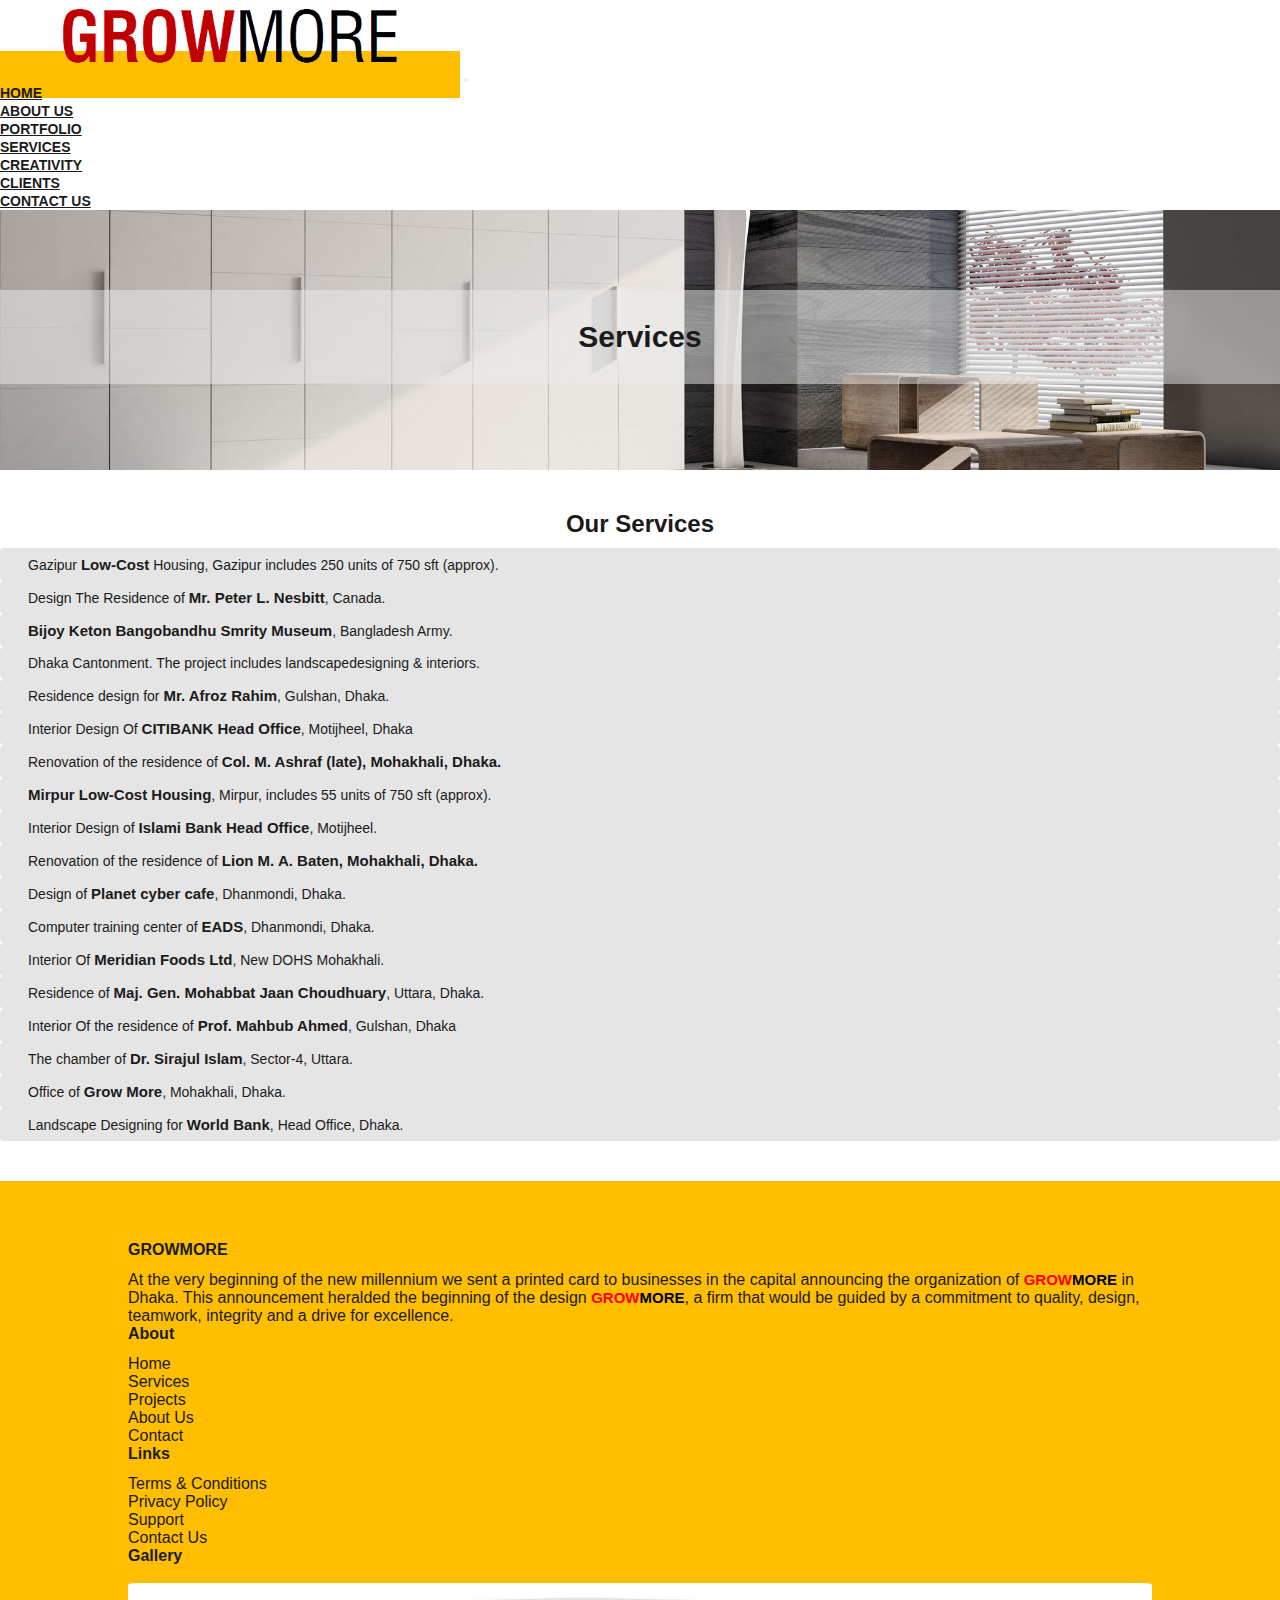
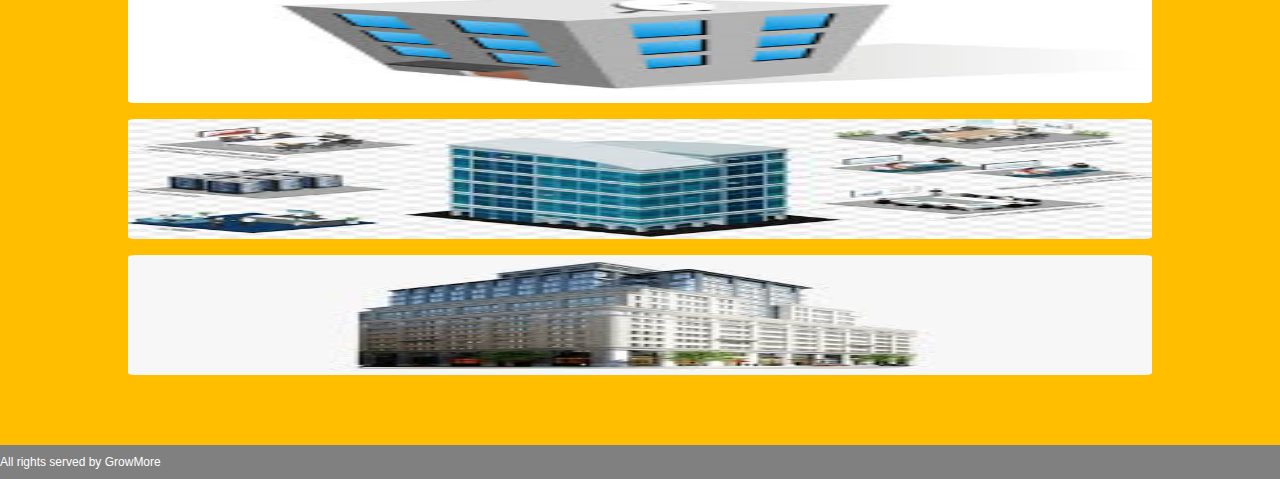
<file: services.html>
<!doctype html>
<html lang="en">

<head>
    <!-- Required meta tags -->
    <meta charset="utf-8">
    <meta name="viewport" content="width=device-width, initial-scale=1">

    <!-- Bootstrap CSS -->
   <!--  <link rel="preconnect" href="https://fonts.googleapis.com">
    <link rel="preconnect" href="https://fonts.gstatic.com" crossorigin>
    <link href="https://fonts.googleapis.com/css2?family=Raleway:wght@400;500;700;900&display=swap" rel="stylesheet"> -->

    <link href="https://cdn.jsdelivr.net/npm/bootstrap@5.1.3/dist/css/bootstrap.min.css" rel="stylesheet"
        integrity="sha384-1BmE4kWBq78iYhFldvKuhfTAU6auU8tT94WrHftjDbrCEXSU1oBoqyl2QvZ6jIW3" crossorigin="anonymous">

    <title>GrowMore</title>
    <link rel="stylesheet" href="css/font-awesome/all.min.css">
    <link rel="stylesheet" href="css/style.css">
    <link rel="stylesheet" href="css/responsive.css">

</head>

<body>
    <div class="header-pages">
        <nav class="navbar navbar-expand-lg navbar-light bg-light">
            <div class="container-fluid new-container-fluid">
              <a class="navbar-brand" href="index.html"><img src="images/logo.png" alt=""></a>
              <button class="navbar-toggler" type="button" data-bs-toggle="collapse" data-bs-target="#navbarSupportedContent" aria-controls="navbarSupportedContent" aria-expanded="false" aria-label="Toggle navigation">
                <span class="navbar-toggler-icon"></span>
              </button>
              <div class="collapse navbar-collapse" id="navbarSupportedContent">
                <ul class="navbar-nav ms-auto mb-2 mb-lg-0">
                    <li class="nav-item active">
                        <a class="nav-link" href="index.html">Home</a>
                      </li>
                      <li class="nav-item">
                        <a class="nav-link" href="aboutus.html">About Us</a>
                      </li>
                      <li class="nav-item">
                          <a class="nav-link" href="portfolio.html">Portfolio</a>
                        </li>
                        <li class="nav-item">
                          <a class="nav-link" href="services.html">Services</a>
                        </li>
                        <li class="nav-item">
                          <a class="nav-link" href="creativity.html">Creativity</a>
                        </li>
                        <li class="nav-item">
                          <a class="nav-link" href="clients.html">Clients</a>
                        </li>
                        <li class="nav-item">
                          <a class="nav-link" href="contactus.html">Contact Us</a>
                        </li>
                </ul>
              </div>
            </div>
          </nav>
    </div>
    <div class="full-page-two">
        <div class="full-page-body-two">

            <div class="grow-more-banner-two">
                <div class="container">
                    <div class="growmore-banner-text-two">
                        <h3>Services</h3>

                    </div>
                </div>
            </div>

        </div>
    </div>

    <div class="about ptb-40">
        <div class="container">
            <h2 class="services-page-h2">Our Services</h2>
            <div class="row">
                <div class="col-md-6">
                    <div class="services-block">
                        <p>Gazipur <strong>Low-Cost</strong> Housing, Gazipur includes 250 units of 750 sft (approx).</p>
                        <p>Design The Residence of <strong>Mr. Peter L. Nesbitt</strong>, Canada.</p>
                        <p><strong>Bijoy Keton Bangobandhu Smrity Museum</strong>, Bangladesh Army.</p>
                        <p>Dhaka Cantonment. The project includes landscapedesigning & interiors.</p>
                        <p>Residence design for <strong>Mr. Afroz Rahim</strong>, Gulshan, Dhaka.</p>
                        <p>Interior Design Of <strong>CITIBANK Head Office</strong>, Motijheel, Dhaka</p>
                        <p>Renovation of the residence of <strong>Col. M. Ashraf (late), Mohakhali, Dhaka.</strong></p>
                        <p><strong>Mirpur Low-Cost Housing</strong>, Mirpur, includes 55 units of 750 sft (approx).</p>
                        <p>Interior Design of <strong>Islami Bank Head Office</strong>, Motijheel.</p>
                    </div>
                </div>
                <div class="col-md-6">
                    <div class="services-block">
                        <p>Renovation of the residence of <strong>Lion M. A. Baten, Mohakhali, Dhaka.</strong></p>
                        <p>Design of <strong>Planet cyber cafe</strong>, Dhanmondi, Dhaka.</p>
                        <p>Computer training center of <strong>EADS</strong>, Dhanmondi, Dhaka.</p>
                        <p>Interior Of <strong>Meridian Foods Ltd</strong>, New DOHS Mohakhali.</p>
                        <p>Residence of <strong>Maj. Gen. Mohabbat Jaan Choudhuary</strong>, Uttara, Dhaka.</p>
                        <p>Interior Of the residence of <strong>Prof. Mahbub Ahmed</strong>, Gulshan, Dhaka</p>
                        <p>The chamber of <strong>Dr. Sirajul Islam</strong>, Sector-4, Uttara.</p>
                        <p>Office of <strong>Grow More</strong>, Mohakhali, Dhaka.</p>
                        <p>Landscape Designing for <strong>World Bank</strong>, Head Office, Dhaka.</p>
                    </div>
                </div>

            
                
            </div>
        </div>
    </div>

    <div class="footer">
        <div class="container">
            <div class="row">
                <div class="col-md-4">
                    <div class="footer-item">
                        <h4><span>GROWMORE</span></h4>
                        <p> At the very beginning of the new millennium we sent a printed card to businesses in the capital announcing the organization of <strong><span class="color-red">GROW</span><span class="color-black">MORE</span></strong> in Dhaka. This announcement heralded the beginning of the design <strong><span class="color-red">GROW</span><span class="color-black">MORE</span></strong>, a firm that would be guided by a commitment to quality, design, teamwork, integrity and a drive for excellence.</p>

                    </div>
                </div>
                <div class="col-md-2">
                    <div class="footer-item">
                        <h4><span>About</span></h4>
                        <ul class="footer-pages-ul">
                            <li><a href="../allOneTextColor/index.html">Home</a></li>
                            <li><a href="../servicesTwo/index.html">Services</a></li>
                            <li><a href="../projectsTwo/index.html">Projects</a></li>
                            <li><a href="../aboutTwo/index.html">About Us</a></li>
                            <li><a href="../contactTwo/index.html">Contact</a></li>
                        </ul>
                    </div>
                </div>
                <div class="col-md-2">
                    <div class="footer-item">
                        <h4><span>Links</span></h4>
                        <ul class="footer-pages-ul">
                            <li><a href="../termsOne/index.html">Terms & Conditions</a></li>
                            <li><a href="../privacyOne/index.html">Privacy Policy</a></li>
                            <li><a href="../supportOne/index.html">Support</a></li>
                            <li><a href="../contactTwo/index.html">Contact Us</a></li>
                        </ul>
                    </div>
                </div>
                <div class="col-md-4">
                    <div class="footer-gallery footer-item">
                        <h4><span>Gallery</span></h4>
                        <div class="row">
                            <div class="col-md-4 col-padd-mar">
                                <img src="images/3.jpg" alt="">
                            </div>
                            <div class="col-md-4 col-padd-mar">
                                <img src="images/10.jpg" alt="">
                            </div>
                            <div class="col-md-4">
                                <img src="images/4.jpg" alt="">
                            </div>
                        </div>
                    </div>
                </div>
            </div>
        </div>
    </div>
    <div class="last-footer text-center">
        <p>All rights served by GrowMore</p>
    </div>



    <!-- Optional JavaScript; choose one of the two! -->

    <!-- Option 1: Bootstrap Bundle with Popper -->
    <script src="https://code.jquery.com/jquery-3.6.0.min.js"
        integrity="sha256-/xUj+3OJU5yExlq6GSYGSHk7tPXikynS7ogEvDej/m4=" crossorigin="anonymous"></script>
    <script src="https://cdn.jsdelivr.net/npm/bootstrap@5.1.3/dist/js/bootstrap.bundle.min.js"
        integrity="sha384-ka7Sk0Gln4gmtz2MlQnikT1wXgYsOg+OMhuP+IlRH9sENBO0LRn5q+8nbTov4+1p" crossorigin="anonymous">
    </script>
    <script src="js/font-awesome/all.min.js"></script>
    <script src="js/main.js"></script>

</body>

</html>
</file>
<file: css/style.css>
* {
    padding: 0;
    margin: 0;
}
body {
   
    font-family: 'Raleway', sans-serif;
    color: #1b1b1b;
}
p {
    font-size: 16px;
}
p strong {
    font-size: 15px;
}
h3 {
    font-size: 30px;
    font-weight: 700;
}
h5 {
    font-size: 22px;
    font-weight: 700;

}
h6 {
    font-weight: 700;

}
.ptb-60 {
    padding: 60px 0;
}
.ptb-40 {
    padding: 40px 0;
}
.main-hr {
    background: #FFBE00 ;
    width: 150px;
    margin: 12px auto;
    padding: 2px 0;
    opacity: .5;
}

.logo {
    padding-left: 5%;
    padding-right: 5%;
    padding-top: 35px;
}
.logo img {
    width: 270px;
}
.sec-color {
    color: #EC407A;
}
.color-red {
    color: red;
}
.color-black {
    color: #000;
}

/*Bootstrap Overwrite*/
.header-pages .container-fluid {
    padding-right: 0;
    padding-left: 0;
}
.header-pages .navbar {
    padding-top: 0;
    padding-bottom: 0;
}
.header-pages .navbar-brand {
    background-color: #FFBE00;
    padding: 15px 50px;
}
.header-pages .navbar-nav {
    padding-right: 5%;
}
.header-pages .nav-link {
    color: #1b1b1b !important;
    font-weight: 700;
    font-size: 14px;
    text-transform: uppercase;
}

.menu {
    padding-top: 3%;
    padding-right: 5%;
}
.menu-bar {
    background: #FFBE00;
    transition: .5s;
    -webkit-transition: .5s;
    padding: 4px 10px 2px 10px;
    border-radius: 4px;
    cursor: pointer;
    transition: all .3s;
}
.menu-bar:hover {
    background: #FFBE00;
}

.menu-bar .fa-bars {
   color: #f9fcff;
   font-size: 30px;
}
.menu-all {
    position: relative;
}
.menu-list {
    position: absolute;
    width: 170px;
    background: #FFBE00;
    right: 0;
    top: 38px;
    padding: 10px;
    border-radius: 4px;
    border: 1px solid #FFBE00;
    display: none;
}
.menu-list ul li {
    list-style: none;
    padding: 5px 0;
}
.menu-list ul li a {
    color: #fff;
    text-decoration: none;
    font-weight: 700;
    font-size: 14px;
    transition: all .3s;
}
.menu-list ul li a:hover {
    color: #EC407A;
    font-weight: 900;
}


/* Pages Header */
.navbar-pages {
    padding-left: 5%;
    padding-right: 5%;
}
.growmore-banner-right h3 {
    color: #010101;
    font-size: 50px;
    font-weight: 800;
    text-transform: uppercase;
}
.logo-center {
    width: 50px;
    height: 50px;
    border-radius: 50%;
    border: 1px solid #FFBE00;
    position: relative;
    top: 12px;
}
.logo-center svg {
    position: absolute;
    top: 50%;
    color: #FFBE00;
    left: 50%;
    transform: translate(-50%, -50%);
}
.full-page {
    background-image: url(../images/a.png);
   background-position: center;
   background-repeat: no-repeat;
   background-size: cover;
   height: 100vh;
}
.grow-more-banner {
    padding-top: 140px;
}
.grow-more-banner a {
    color : #fff;
    padding: 8px 30px;
    text-decoration: none;
    /* border: 1px solid #ebb109; */
    border-radius: 4px;
    font-size: 14px;
    font-weight: 700;
    text-transform: uppercase;
    background: #FFBE00;
    box-shadow: rgb(0 0 0 / 35%) 0px 2px 5px;
    transition: all .3s;
}
/* ====== Contact ====== */
.full-page-two {
    background-image: url(../images/slide3.jpg);
   background-position: center;
   background-repeat: no-repeat;
   background-size: cover;
   height: 260px;
}
.grow-more-banner-two {
   padding-top: 80px;
}
.grow-more-banner-two a {
    color : #fff;
    padding: 8px 30px;
    text-decoration: none;
    /* border: 1px solid #ebb109; */
    border-radius: 4px;
    font-size: 16px;
    font-weight: 700;
    text-transform: uppercase;
    background: #FFBE00 ;
    box-shadow: rgb(0 0 0 / 35%) 0px 2px 5px;
    transition: all .3s;
}
.growmore-banner-text-two {
    background: rgba(236, 236, 236, .5);
    padding: 30px;
    text-align: center;
}

.about img {
    width: 100%;
    height: 100%;
    box-shadow: rgb(0 0 0 / 35%) 0px 2px 5px;
    border-radius: 8px;
}
.about-text hr {
width: 100px;
background: #FFBE00 ;
padding: 2px 0;
opacity: .7;
}
.contact-form .btn-primary {
    color: #fff;
    background-color: #FFBE00 ;
    border-color: #FFBE00 ;
}

/* Services */
.services-block p{
    background: #e5e5e5;
    font-size: 14px;
    padding: 8px 28px;
    border-radius: 4px;
}
.services-page-h2 {
    text-align: center;
    padding-bottom: 10px;
}

/* Creativity */
.where-h4 {
    text-align: center;
}
.hr-one {
    width: 200px;
    margin: 10px auto 40px auto;
    height: 4px !important;
}
.hr-two {
    width: 200px;
    margin: 18px auto 20px auto;
    height: 4px !important;
}
.creativity-first-block-left {
    text-align: center;
}
.creativity-first-block-right {
    text-align: center;
}
.creativity-first-block-right a {
    padding: 0 5px;
}
.growmore-help {
    background-color: #e5e5e5;
    padding: 40px 0;
}
.growmore-help h4 {
    text-align: center;
}
.growmore-help-btn {
    padding: 3px 8px;
    background-color: #f9fcff;
    border: 2px solid #bbbbbb;
    border-radius: 4px;
    margin: 4px;
    cursor: default !important;
}
.multimedia-client {
    padding-top: 20px;
}
.multimedia-client-block {
    text-align: center;
    padding: 40px;
    border: 1px solid #d3d0d0;
    height: 150px;
    border-radius: 8px;
}
/* Clients */
.all-client {
}
.all-client ul li{
    padding: 10px 0;
}











.footer {
    background: #FFBE00;
    transition: .5s;
    -webkit-transition: .5s;
    color: #1b1b1b;
    overflow: hidden;
    padding: 60px 10%;
}
.footer-first-item-img img {
width: 100%;
height: 60px;
border-radius: 50%;
}
.footer-pages-ul {
    padding: 0;
    margin: 0;
}

.footer-pages-ul li {
    list-style: none;
}

.footer-pages-ul li a {
    color: #1b1b1b;
    text-decoration: none;
    transition: all .1s;
}
.footer-pages-ul li a:hover {
   
}
.footer-gallery img{
    width: 100%;
    height: 120px;
    border-radius: 8px;
    padding: 6px 0;
}
.col-padd-mar {
    padding-right: 0;
}
.footer-item h4 {
    padding-bottom: 12px;
}
.footer-item h4 span {
    border-bottom: 3px solid #FFBE00 ;
    padding-bottom: 6px;
}
.last-footer {
    background: gray;
    padding: 10px 0;
}
.last-footer p {
    margin: 0;
    padding: 0;
    color: #fff;
    font-size: 12px;
}
</file>
<file: css/responsive.css>
@media (max-width: 992px) { 
    .full-page {
        height: auto;
    }
    .main-body-right {
        padding-top: 90px;
        padding-bottom: 40px;
    }
}
</file>
